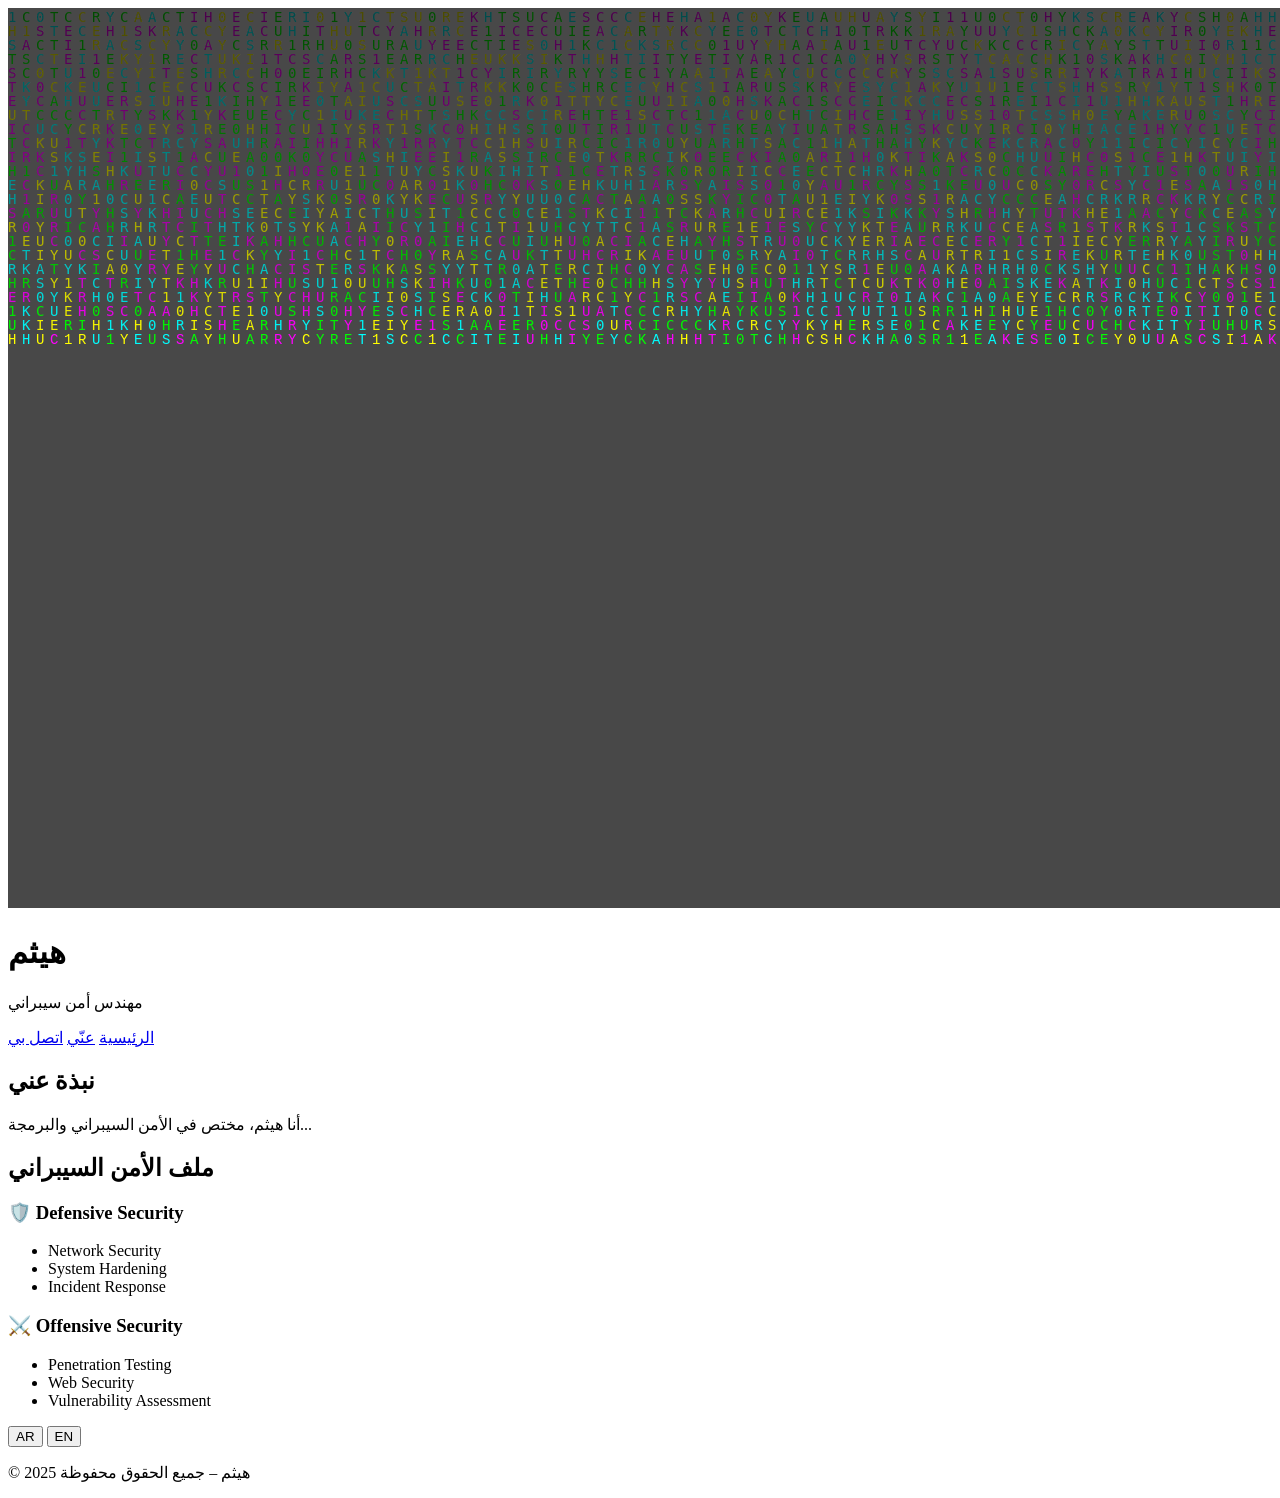
<file: index.html>
<!DOCTYPE html>
<html lang="ar">
<head>
  <meta charset="UTF-8">
  <title>Haitham | Cyber Security Engineer</title>
  <meta name="viewport" content="width=device-width, initial-scale=1.0">
  <link rel="stylesheet" href="css/style.css">
  <link rel="stylesheet" href="https://cdnjs.cloudflare.com/ajax/libs/font-awesome/6.5.0/css/all.min.css">
</head>
<body>

<canvas id="matrix"></canvas>

<header class="fade">
  <h1 data-ar="هيثم" data-en="Haitham">هيثم</h1>
  <p data-ar="مهندس أمن سيبراني" data-en="Cyber Security Engineer">
    مهندس أمن سيبراني
  </p>
  <nav>
    <a href="index.html" data-ar="الرئيسية" data-en="Home">الرئيسية</a>
    <a href="about.html" data-ar="عنّي" data-en="About">عنّي</a>
    <a href="contact.html" data-ar="اتصل بي" data-en="Contact">اتصل بي</a>
  </nav>
</header>

<main>
  <section class="intro fade">
    <h2 data-ar="نبذة عني" data-en="About Me">نبذة عني</h2>
    <p data-ar="أنا هيثم، مختص في الأمن السيبراني والبرمجة، أعمل في الدفاع والهجوم السيبراني." 
       data-en="I am Haitham, a Cyber Security specialist and programmer, working in defensive and offensive security.">
      أنا هيثم، مختص في الأمن السيبراني والبرمجة...
    </p>
  </section>

  <section class="cyber fade">
    <h2 data-ar="ملف الأمن السيبراني" data-en="Cyber Security Profile">ملف الأمن السيبراني</h2>

    <div class="cyber-skills">
      <div class="card fade">
        <h3>🛡️ Defensive Security</h3>
        <ul>
          <li>Network Security</li>
          <li>System Hardening</li>
          <li>Incident Response</li>
        </ul>
      </div>

      <div class="card fade">
        <h3>⚔️ Offensive Security</h3>
        <ul>
          <li>Penetration Testing</li>
          <li>Web Security</li>
          <li>Vulnerability Assessment</li>
        </ul>
      </div>
    </div>
  </section>
</main>

<footer class="fade">
  <div class="lang-switch">
    <button onclick="setLang('ar')">AR</button>
    <button onclick="setLang('en')">EN</button>
  </div>
  <p data-ar="© 2025 هيثم – جميع الحقوق محفوظة"
     data-en="© 2025 Haitham – All Rights Reserved">
    © 2025 هيثم – جميع الحقوق محفوظة
  </p>
</footer>

<script src="js/script.js"></script>
</body>
</html>
</file>
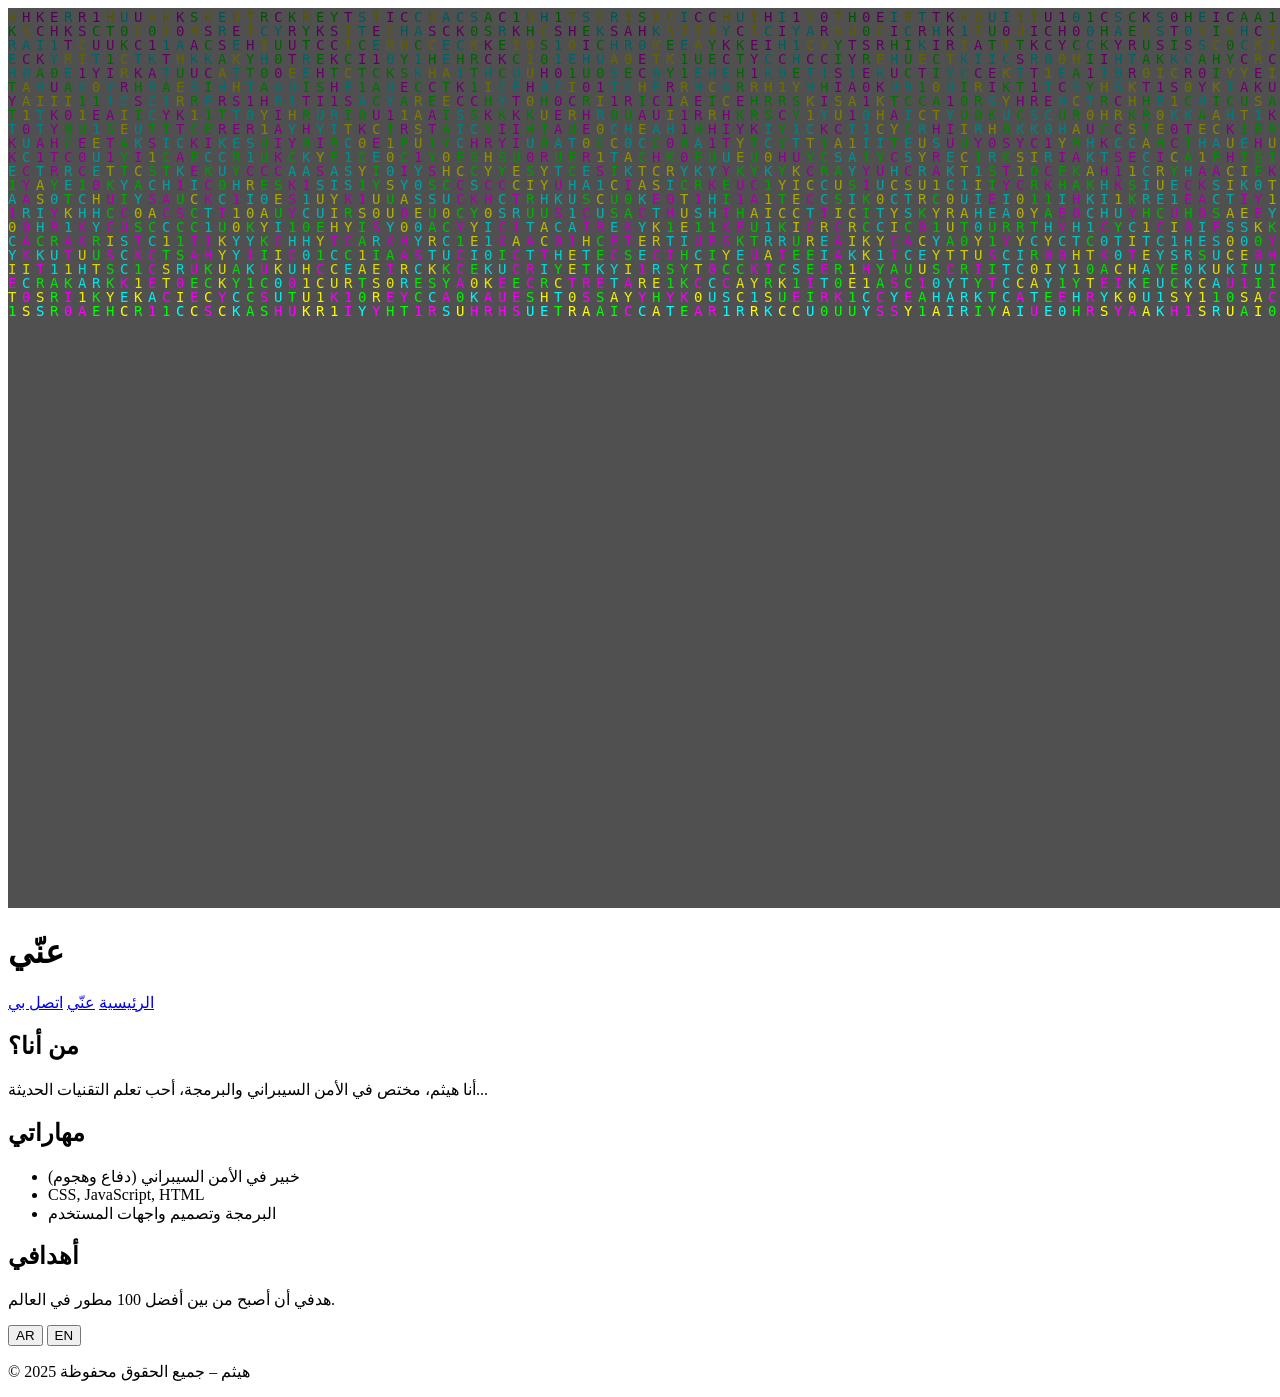
<file: about.html>
<!DOCTYPE html>
<html lang="ar">
<head>
  <meta charset="UTF-8">
  <title>About | Haitham</title>
  <meta name="viewport" content="width=device-width, initial-scale=1.0">
  <link rel="stylesheet" href="css/style.css">
  <link rel="stylesheet" href="https://cdnjs.cloudflare.com/ajax/libs/font-awesome/6.5.0/css/all.min.css">
</head>
<body>

<canvas id="matrix"></canvas>

<header class="fade">
  <h1 data-ar="عنّي" data-en="About Me">عنّي</h1>
  <nav>
    <a href="index.html" data-ar="الرئيسية" data-en="Home">الرئيسية</a>
    <a href="about.html" data-ar="عنّي" data-en="About">عنّي</a>
    <a href="contact.html" data-ar="اتصل بي" data-en="Contact">اتصل بي</a>
  </nav>
</header>

<main>
  <section class="fade">
    <h2 data-ar="من أنا؟" data-en="Who Am I?">من أنا؟</h2>
    <p data-ar="أنا هيثم، مختص في الأمن السيبراني والبرمجة، أحب تعلم التقنيات الحديثة وممارسة الرياضة والقراءة."
       data-en="I am Haitham, a Cyber Security specialist and programmer, who loves learning new technologies, reading, and practicing sports.">
       أنا هيثم، مختص في الأمن السيبراني والبرمجة، أحب تعلم التقنيات الحديثة...
    </p>

    <h2 data-ar="مهاراتي" data-en="My Skills">مهاراتي</h2>
    <ul>
      <li>خبير في الأمن السيبراني (دفاع وهجوم)</li>
      <li>CSS, JavaScript, HTML</li>
      <li>البرمجة وتصميم واجهات المستخدم</li>
    </ul>

    <h2 data-ar="أهدافي" data-en="My Goals">أهدافي</h2>
    <p data-ar="هدفي أن أصبح من بين أفضل 100 مطور في العالم."
       data-en="My goal is to become one of the top 100 developers in the world.">
       هدفي أن أصبح من بين أفضل 100 مطور في العالم.
    </p>
  </section>
</main>

<footer class="fade">
  <div class="lang-switch">
    <button onclick="setLang('ar')">AR</button>
    <button onclick="setLang('en')">EN</button>
  </div>
  <p data-ar="© 2025 هيثم – جميع الحقوق محفوظة"
     data-en="© 2025 Haitham – All Rights Reserved">
    © 2025 هيثم – جميع الحقوق محفوظة
  </p>
</footer>

<script src="js/script.js"></script>
</body>
</html>
</file>
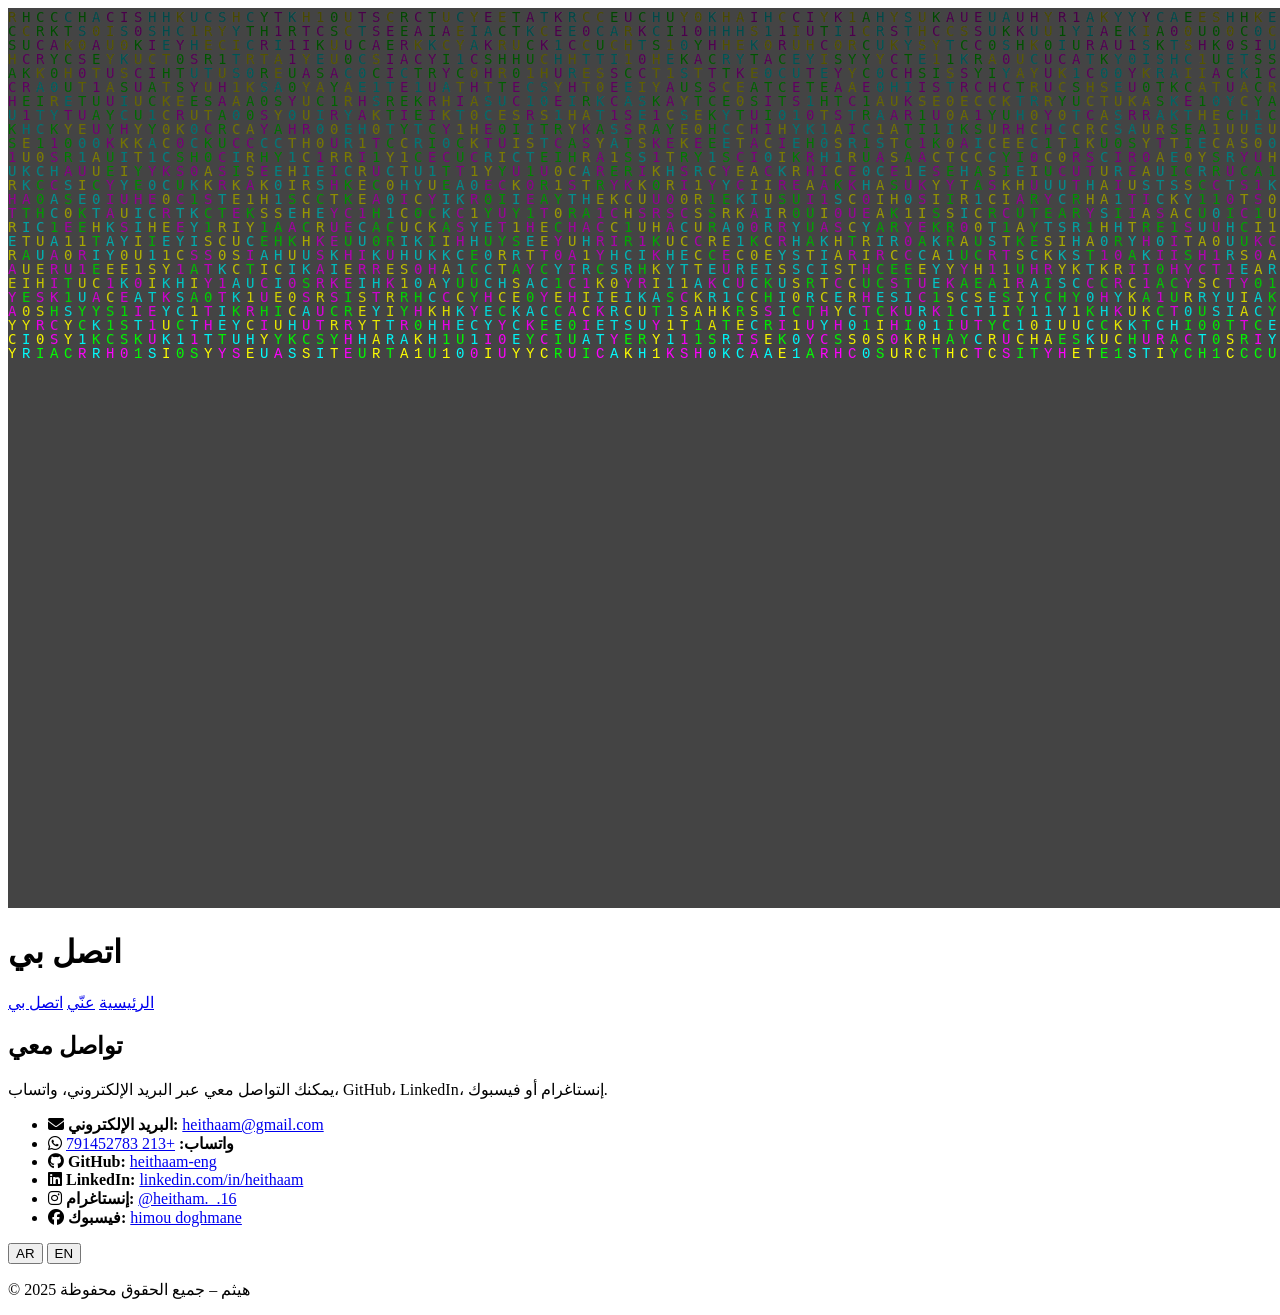
<file: contact.html>
<!DOCTYPE html>
<html lang="ar">
<head>
  <meta charset="UTF-8">
  <title>Contact | Haitham</title>
  <meta name="viewport" content="width=device-width, initial-scale=1.0">
  <link rel="stylesheet" href="css/style.css">
  <link rel="stylesheet" href="https://cdnjs.cloudflare.com/ajax/libs/font-awesome/6.5.0/css/all.min.css">
</head>
<body>

<canvas id="matrix"></canvas>

<header class="fade">
  <h1 data-ar="اتصل بي" data-en="Contact Me">اتصل بي</h1>
  <nav>
    <a href="index.html" data-ar="الرئيسية" data-en="Home">الرئيسية</a>
    <a href="about.html" data-ar="عنّي" data-en="About">عنّي</a>
    <a href="contact.html" data-ar="اتصل بي" data-en="Contact">اتصل بي</a>
  </nav>
</header>

<main>
  <section class="fade">
    <h2 data-ar="تواصل معي" data-en="Get in Touch">تواصل معي</h2>
    <p data-ar="يمكنك التواصل معي عبر البريد الإلكتروني، واتساب، GitHub، LinkedIn، إنستاغرام أو فيسبوك." 
       data-en="You can reach me via Email, WhatsApp, GitHub, LinkedIn, Instagram or Facebook.">
      يمكنك التواصل معي عبر البريد الإلكتروني، واتساب، GitHub، LinkedIn، إنستاغرام أو فيسبوك.
    </p>

    <ul class="contact-list">
      <li>
        <i class="fas fa-envelope"></i>
        <strong data-ar="البريد الإلكتروني:" data-en="Email:">البريد الإلكتروني:</strong>
        <a href="mailto:heithaam@gmail.com">heithaam@gmail.com</a>
      </li>
      <li>
        <i class="fab fa-whatsapp"></i>
        <strong data-ar="واتساب:" data-en="WhatsApp:">واتساب:</strong>
        <a href="https://wa.me/213791452783" target="_blank">+213 791452783</a>
      </li>
      <li>
        <i class="fab fa-github"></i>
        <strong data-ar="GitHub:" data-en="GitHub:">GitHub:</strong>
        <a href="https://github.com/heithaam-eng" target="_blank">heithaam-eng</a>
      </li>
      <li>
        <i class="fab fa-linkedin"></i>
        <strong data-ar="LinkedIn:" data-en="LinkedIn:">LinkedIn:</strong>
        <a href="https://www.linkedin.com/in/heithaam" target="_blank">linkedin.com/in/heithaam</a>
      </li>
      <li>
        <i class="fab fa-instagram"></i>
        <strong data-ar="إنستاغرام:" data-en="Instagram:">إنستاغرام:</strong>
        <a href="https://www.instagram.com/heitham._.16" target="_blank">@heitham._.16</a>
      </li>
      <li>
        <i class="fab fa-facebook"></i>
        <strong data-ar="فيسبوك:" data-en="Facebook:">فيسبوك:</strong>
        <a href="https://www.facebook.com/himou.doghmane" target="_blank">himou doghmane</a>
      </li>
    </ul>
  </section>
</main>

<footer class="fade">
  <div class="lang-switch">
    <button onclick="setLang('ar')">AR</button>
    <button onclick="setLang('en')">EN</button>
  </div>
  <p data-ar="© 2025 هيثم – جميع الحقوق محفوظة"
     data-en="© 2025 Haitham – All Rights Reserved">
    © 2025 هيثم – جميع الحقوق محفوظة
  </p>
</footer>

<script src="js/script.js"></script>
</body>
</html>
</file>
<file: css/style.css>
/* Dynamic Background Colors */
:root {
  --primary-color: #00ffff;
  --secondary-color: #0ff;
}

@keyframes colorShift {
  0%   { --primary-color: #00ffff; --secondary-color: #0ff; }
  25%  { --primary-color: #ff00ff; --secondary-color: #f0f; }
  50%  { --primary-color: #00ff00; --secondary-color: #0f0; }
  75%  { --primary-color: #ffff00; --secondary-color: #ff0; }
  100% { --primary-color: #00ffff; --secondary-color: #0ff; }
}

body {
  animation: colorShift 15s infinite alternate;
}

/* Buttons Hover */
button {
  transition: transform 0.3s ease, background 0.3s ease, color 0.3s ease;
}
button:hover {
  transform: scale(1.1);
  background: var(--secondary-color);
  color: #000;
  cursor: pointer;
}

/* Cards Hover */
.card {
  transition: transform 0.3s ease, box-shadow 0.3s ease;
}
.card:hover {
  transform: translateY(-10px);
  box-shadow: 0 10px 20px rgba(0,0,0,0.3);
}

/* Navigation Links Hover */
nav a {
  transition: color 0.3s ease;
}
nav a:hover {
  color: var(--secondary-color);
}
</file>
